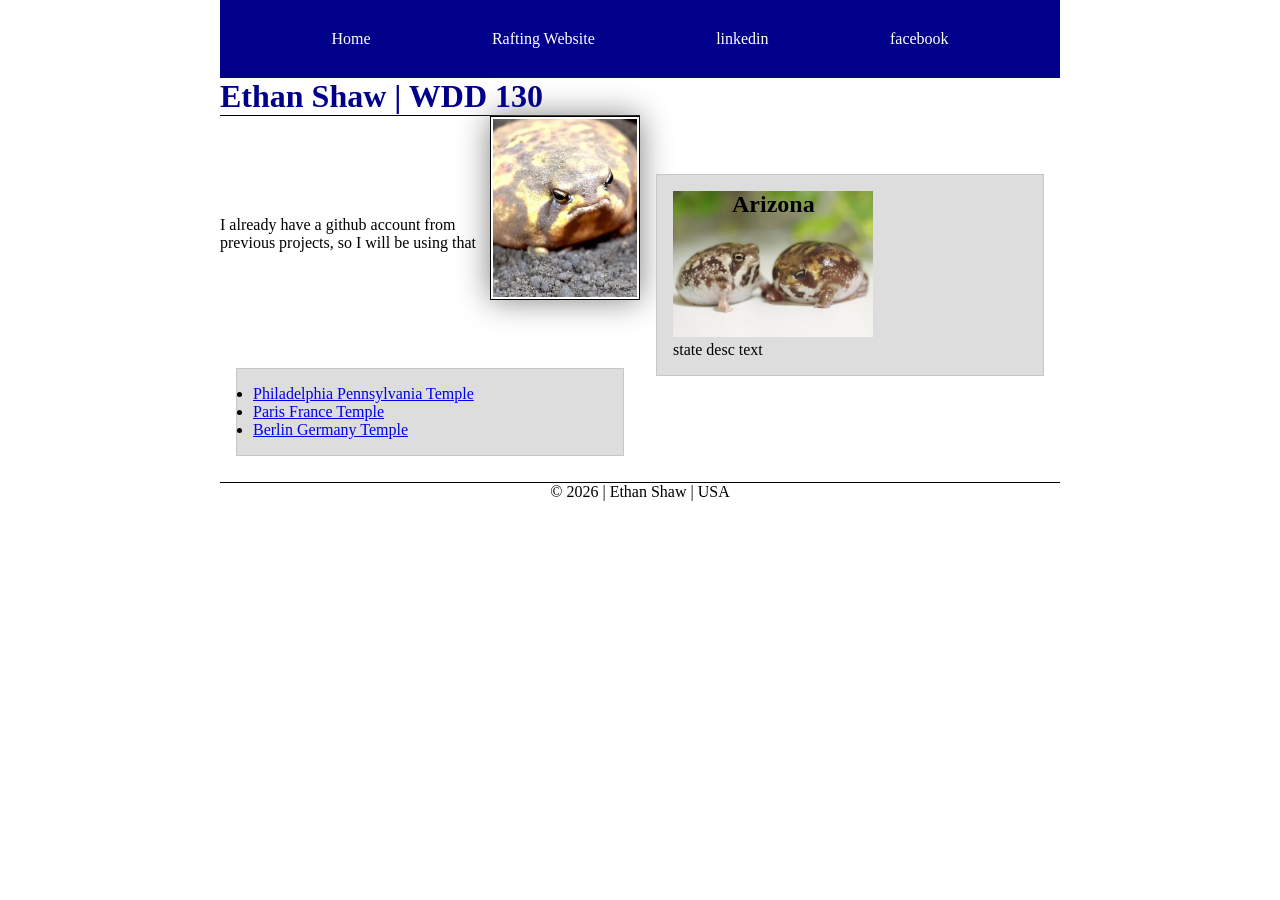
<file: index.html>
<!DOCTYPE html>
<html lang="en">

<head>
    <meta charset="UTF-8">
    <meta name="viewport" content="width=device-width, initial-scale=1.0">
    <title>Ethan Shaw | WDD 130</title>

    <meta name="description"
      content="home page description home page description home page description">
    <meta name="author" content="Ethan Shaw">

    <link rel="stylesheet" href="styles/styles.css">
</head>

<body>
    <header>
        <nav>
            <a href="#">Home</a>
            <a href="wwr/about.html">Rafting Website</a>
            <a href="https://linkedin.com">linkedin</a>
            <a href="https://facebook.com">facebook</a>
        </nav>
    </header>

    <div class="grid">

        <main>
            <h1>Ethan Shaw | WDD 130</h1>
            <img src="images/profile.webp" alt="cute selfie i took..." width="200" />
            <p>I already have a github account from previous projects, so I will be using that</p>
            <ul class="box">
                <li><a href="https://www.churchofjesuschrist.org/temples/details/philadelphia-pennsylvania-temple"
                      target="_blank">Philadelphia Pennsylvania Temple</a></li>
                <li><a href="https://www.churchofjesuschrist.org/temples/details/paris-france-temple"
                      target="_blank">Paris France Temple</a></li>
                <li><a href="https://www.churchofjesuschrist.org/temples/details/lima-peru-los-olivos-temple"
                      target="_blank">Berlin Germany Temple</a></li>
            </ul>
        </main>
        <aside class="box">
            <h2>Arizona</h2>
            <img src="images/frog-image.webp" alt="image i pulled from the frog folder" />
            <p>state desc text</p>
        </aside>
    </div>


    <footer>
        <p>&copy; 2026 | Ethan Shaw | USA</p>
    </footer>
</body>

</html>
</file>
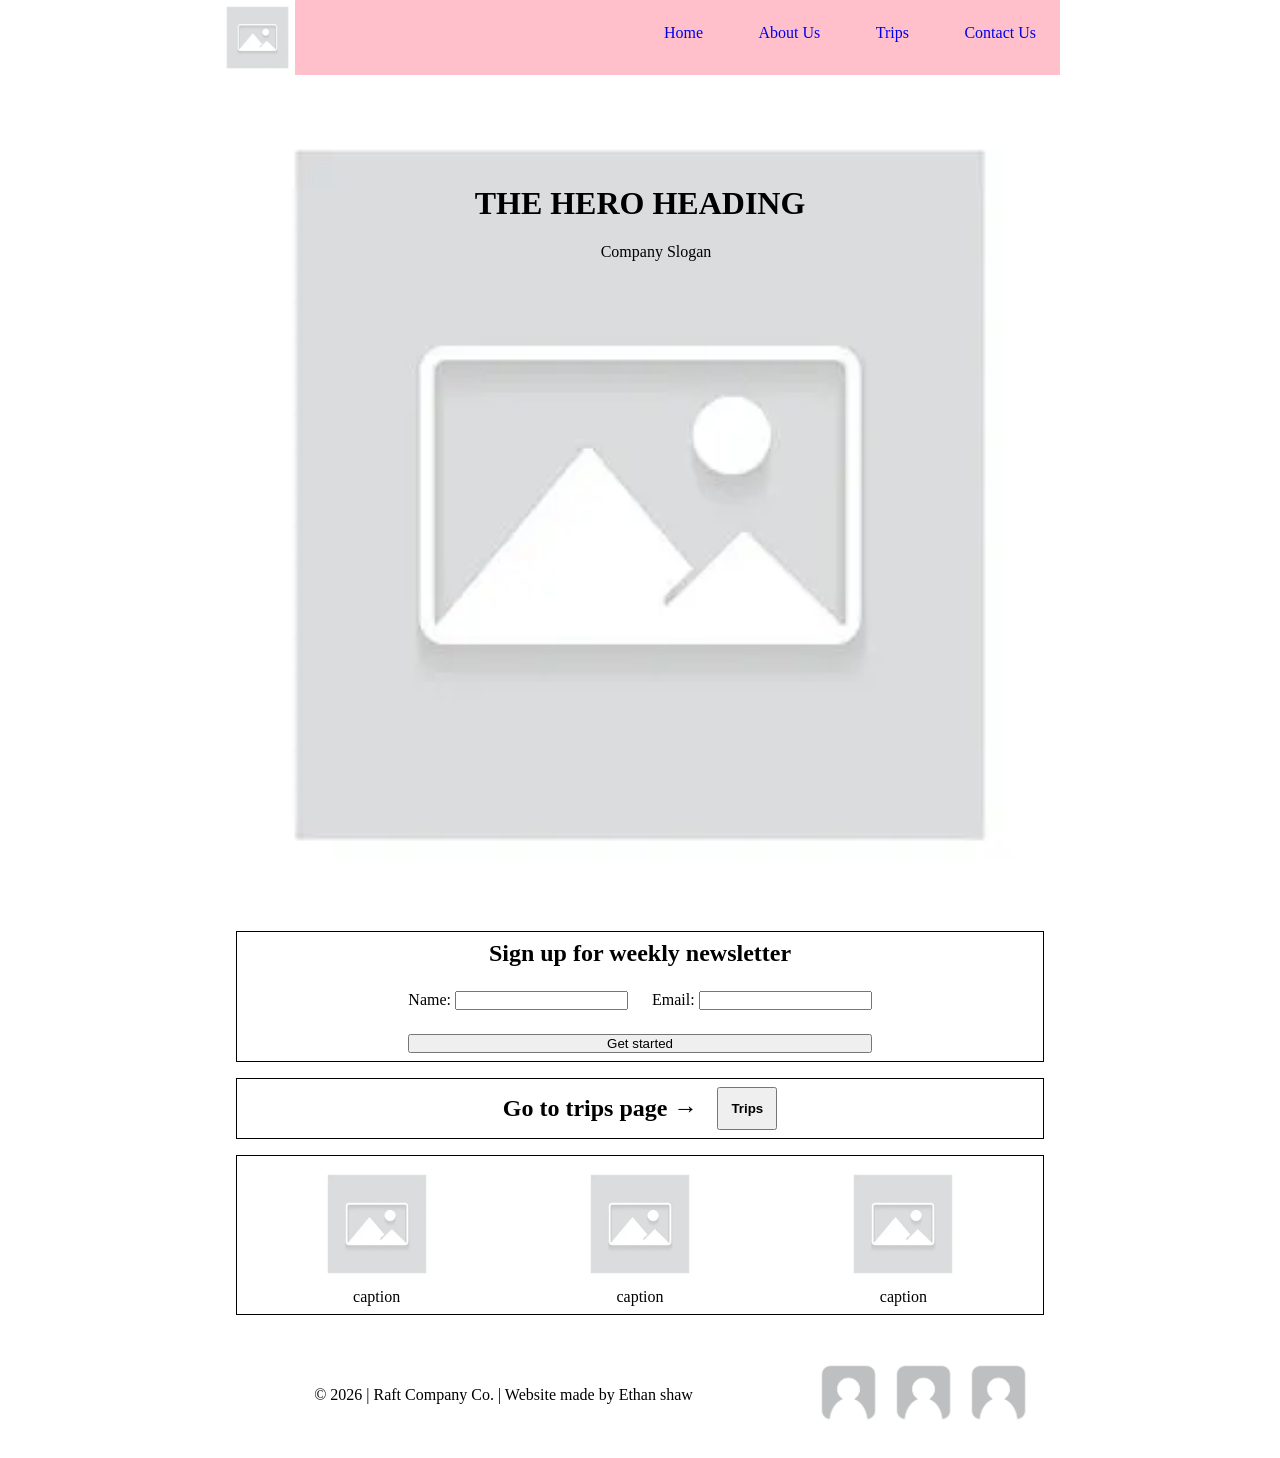
<file: wwr/index.html>
<!DOCTYPE html>
<html lang="en">

<head>
    <meta charset="UTF-8">
    <meta name="viewport" content="width=device-width, initial-scale=1.0">
    <title>Home page Raft company</title>
    <meta name="description" content="wdd130 project - wwr home page - w6 assignment home page">
    <meta name="author" content="Ethan shaw">
    <link rel="stylesheet" href="styles/rafting.css">
</head>

<body>
    <header>
        <img src="images/placeholder-img.webp" alt="LOGO" />
        <nav>
            <a href="index.html">Home</a>
            <a href="about.html">About Us</a>
            <a href="trips.html">Trips</a>
            <a href="contact.html">Contact Us</a>
        </nav>

    </header>

    <main>
        <div class="hero hero-home">
            <img src="images/placeholder-img.webp" alt="hero image" />
            <h1>THE HERO HEADING</h1>
            <article>
                <!-- <img src="images/employee.webp" alt="disgruntled former employee" /> -->

                <p>Company Slogan</p>
            </article>
        </div>

        <section>
            <form class="newsletter-form">
                <h2>Sign up for weekly newsletter</h2>
                <label>Name: <input type="text" name="name" id="name" required></label>
                <label>Email: <input type="email" name="email" id="email"></label>
                <button type="submit">Get started</button>
            </form>
        </section>

        <section>
            <aside class="cta">
                <h2>
                    Go to trips page &rarr;
                </h2>
                <a href="trips.html"><button>Trips</button></a>

            </aside>

        </section>


        <section class="gallery gallery-home">
            <!-- <h2>Adventure Awaits You!</h2> -->
            <figure>
                <img src="images/placeholder-img.webp" alt="raft gallery image" />
                <figcaption>caption</figcaption>
            </figure>

            <figure>
                <img src="images/placeholder-img.webp" alt="raft gallery image" />
                <figcaption>caption</figcaption>
            </figure>
            <figure>
                <img src="images/placeholder-img.webp" alt="raft gallery image" />
                <figcaption>caption</figcaption>
            </figure>

        </section>

    </main>

    <footer>
        <p> &copy; 2026 | Raft Company Co. | Website made by Ethan shaw</p>
        <nav class="socialmedia">
            <a href="#"><img src="images/placeholder-user-img.webp" alt="social media logo" /></a>
            <a href="#"><img src="images/placeholder-user-img.webp" alt="social media logo" /></a>
            <a href="#"><img src="images/placeholder-user-img.webp" alt="social media logo" /></a>

        </nav>
    </footer>
</body>

</html>
</file>
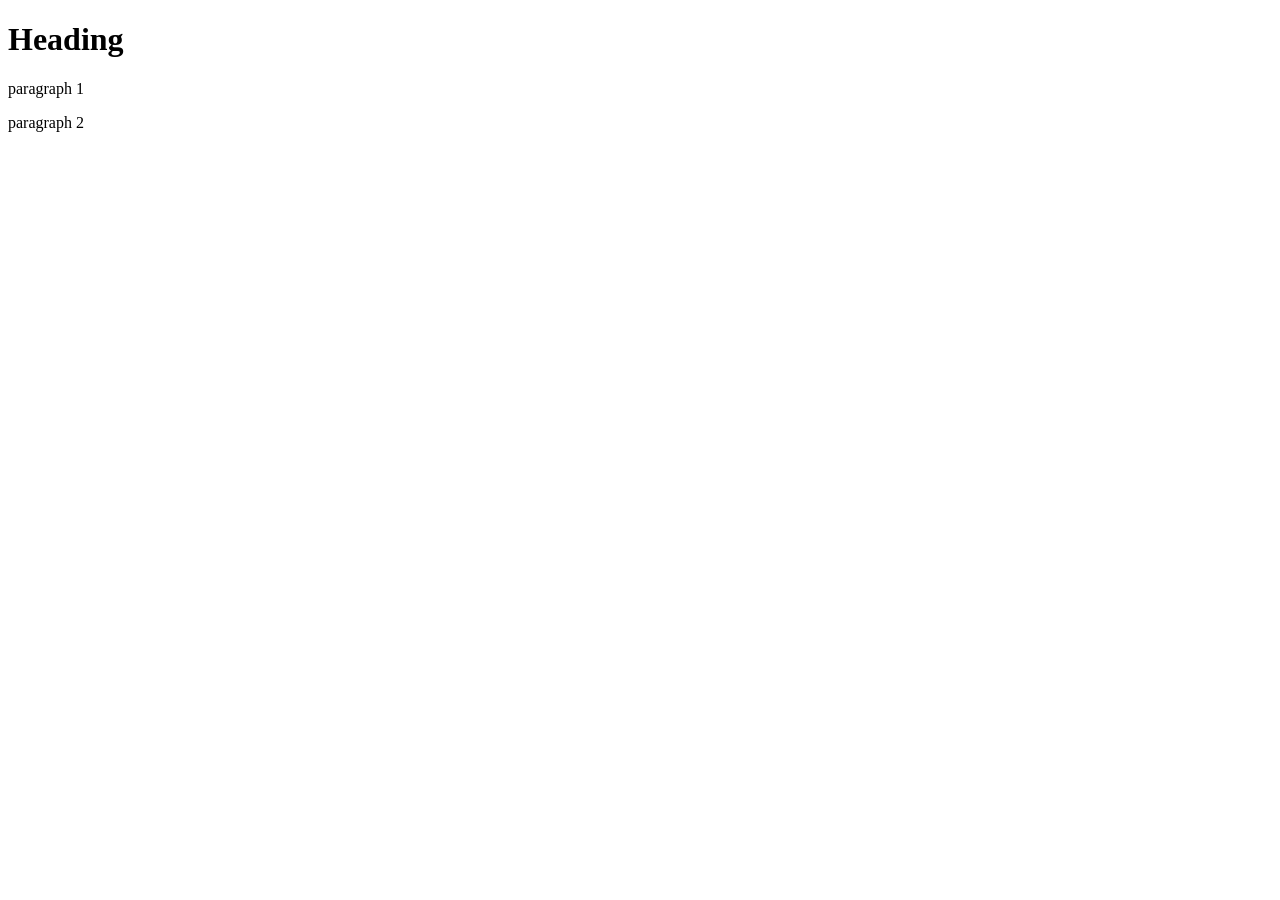
<file: week01/favorite-city.html>
<!DOCTYPE html>
<html lang="en">

<head>
    <meta charset="UTF-8">
    <meta name="viewport" content="width=device-width, initial-scale=1.0">
    <title>Document</title>
</head>

<body>
    <h1>Heading</h1>
    <p>paragraph 1</p>
    <p>paragraph 2</p>
    <!-- <img  /> -->
</body>


</html>
</file>
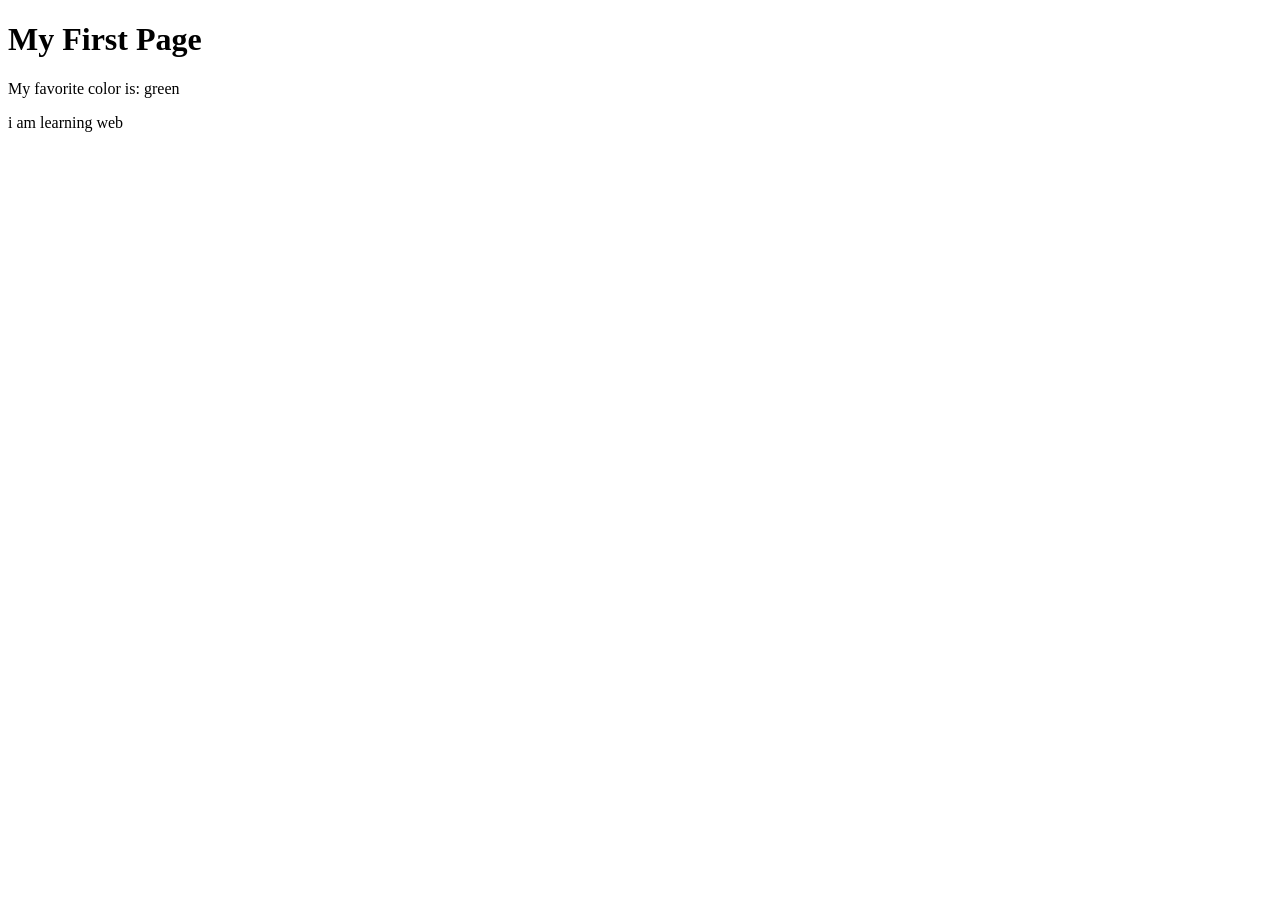
<file: week01/first-page.html>
<!DOCTYPE html>
<html lang="en">

<head>
    <meta charset="UTF-8">
    <meta name="viewport" content="width=device-width, initial-scale=1.0">
    <title>My First Page</title>
</head>

<body>
    <h1>My First Page</h1>
    <p>My favorite color is: green</p>
    <p>i am learning web</p>
</body>

</html>
</file>
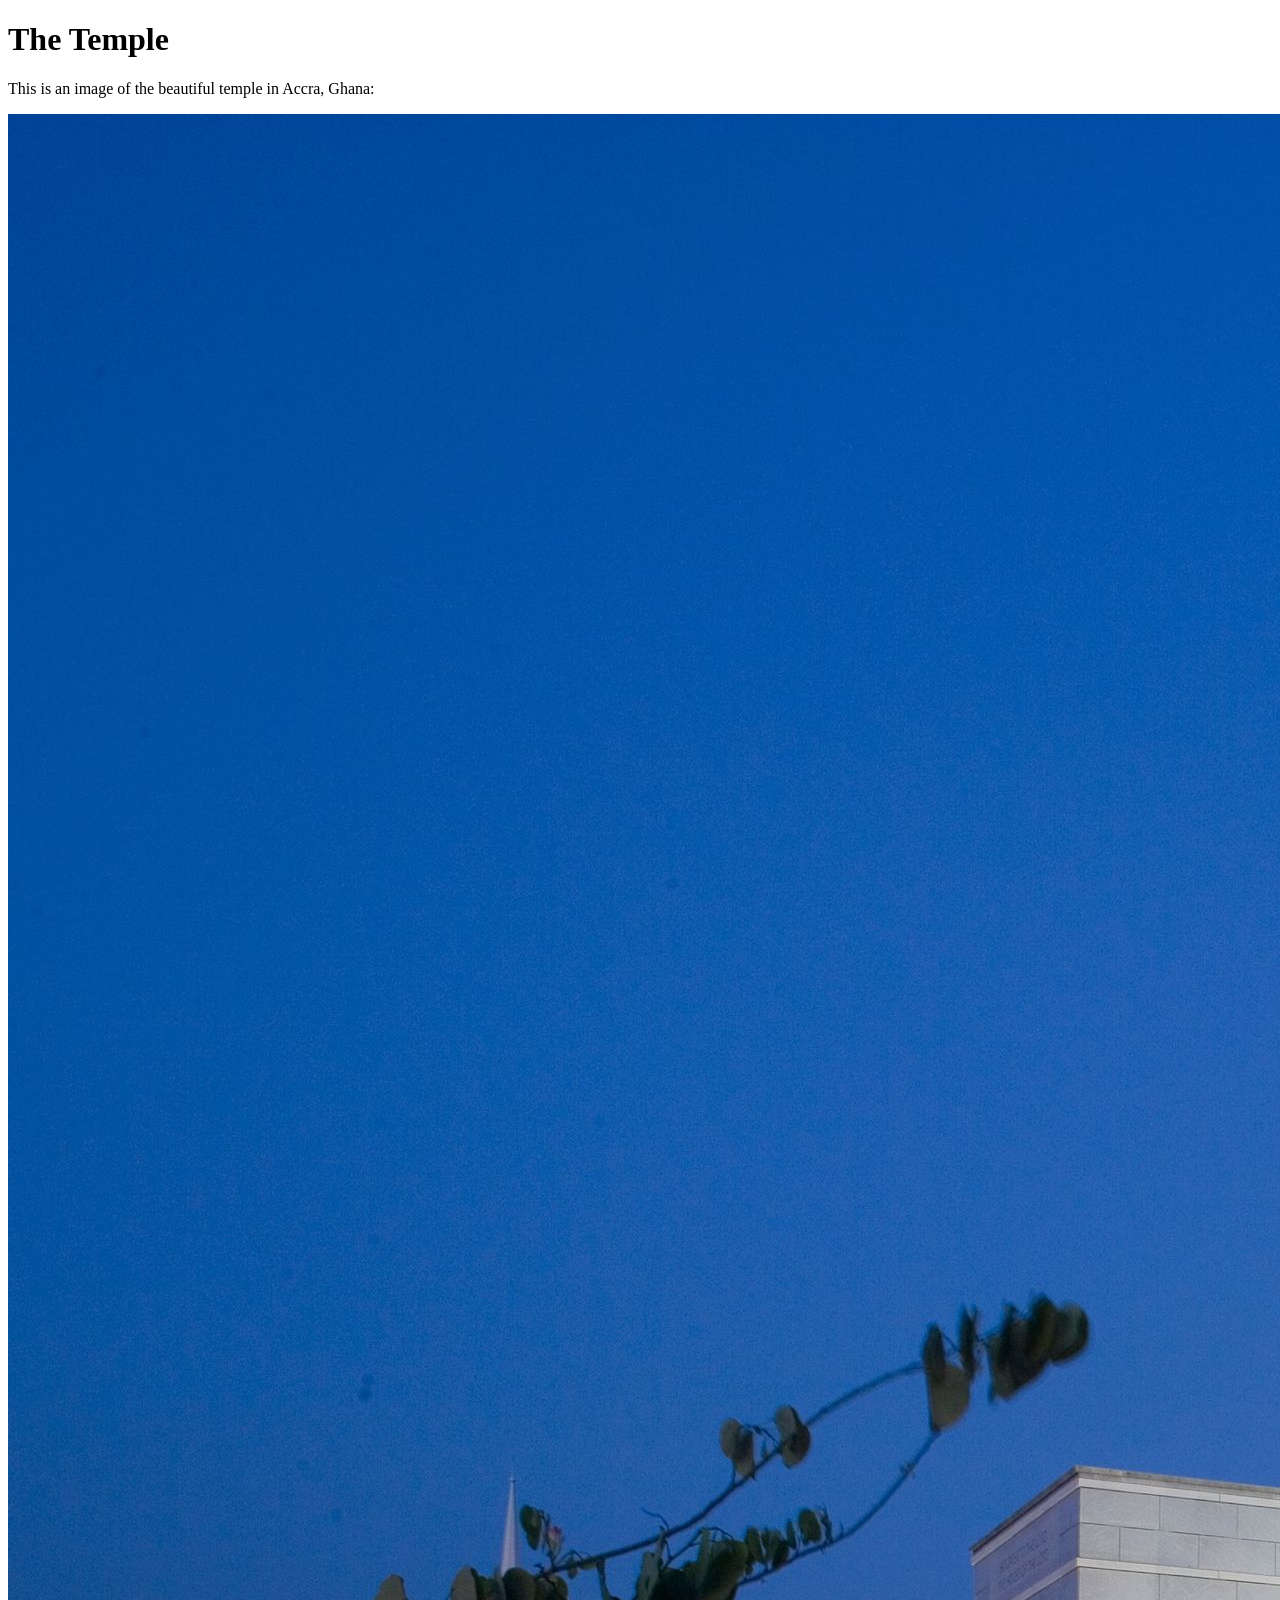
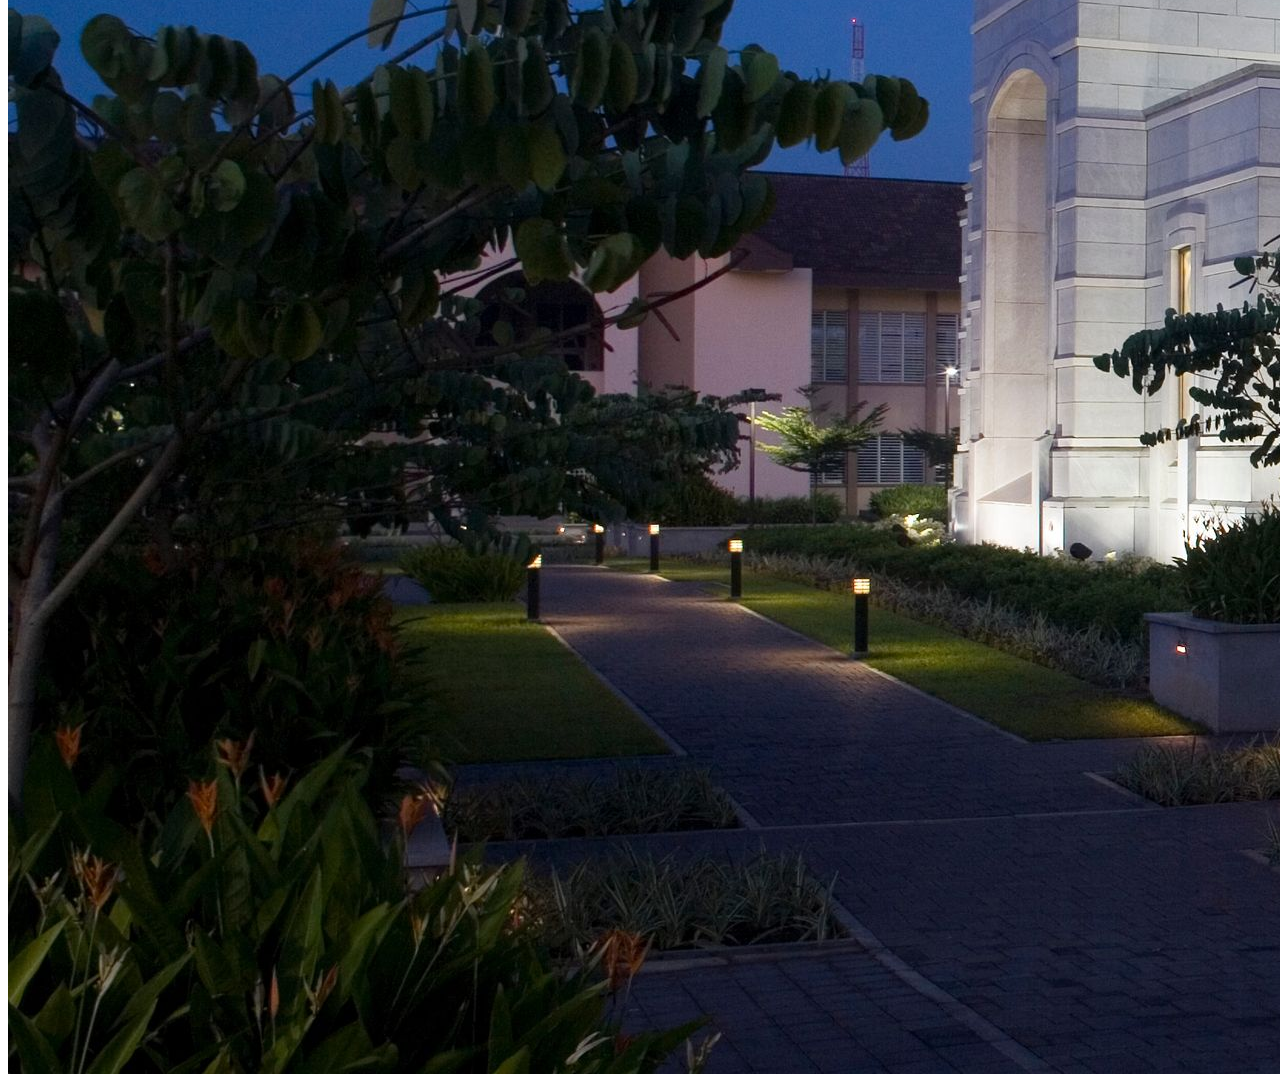
<file: week01/images.html>
<!DOCTYPE html>
<html lang="en">
<head>
    <meta charset="UTF-8">
    <meta name="viewport" content="width=device-width, initial-scale=1.0">
    <title>Temple Image</title>
</head>
<body>
    <h1>The Temple</h1>
    <p>This is an image of the beautiful temple in Accra, Ghana:</p>
    <img src="images/temple-large.jpeg" alt="The Accra Ghana Temple">
    
</body>
</html>
</file>
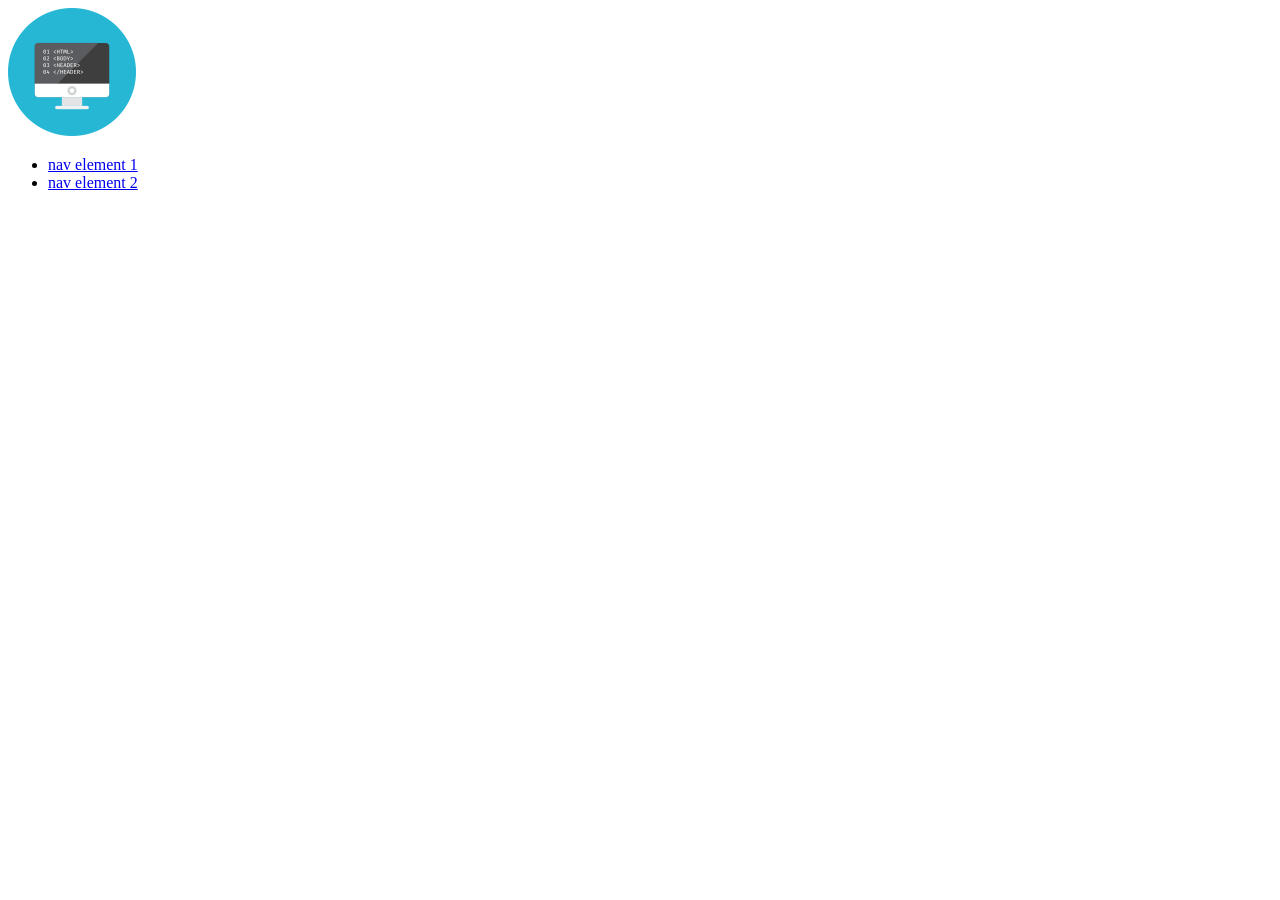
<file: week02/basic-layout.html>
<!DOCTYPE html>
<html lang="en">

<head>
    <meta charset="UTF-8">
    <meta name="viewport" content="width=device-width, initial-scale=1.0">
    <meta name="description" content="A basic HTML structure example using semantic HTML elements">
    <meta name="author" content="Ethan Shaw">
    <title>Basic HTML Sctructure</title>
</head>

<body>
    <header>
        <img src="images\basic-logo.png" alt="logo" width="128px" height="128px" />
    </header>
    <nav>
        <ul>
            <li><a href="google.com">nav element 1</a></li>
            <li><a href="google.com">nav element 2</a></li>
        </ul>
    </nav>
    <main>
        <h1></h1>
    </main>
</body>

</html>
</file>
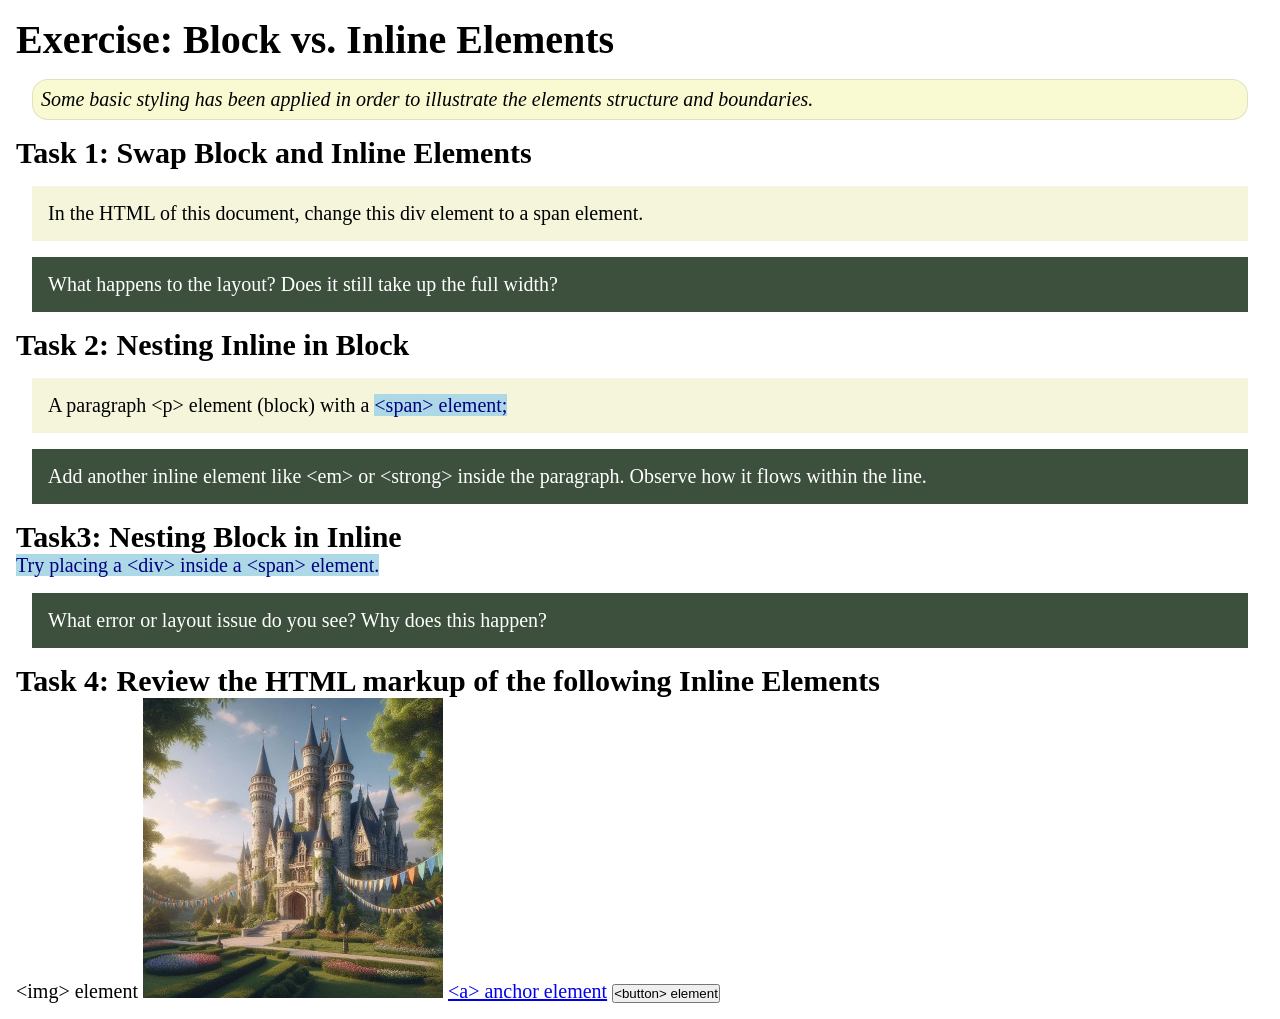
<file: week02/block-vs-inline.html>
<!DOCTYPE html>
<html lang="en">

<head>
    <meta charset="UTF-8">
    <meta name="viewport" content="width=device-width, initial-scale=1.0">
    <title>Exercise: Block vs. Inline Elements</title>
    <link rel="stylesheet" href="styles/block-vs-inline.css">
</head>

<body>
    <main>
        <h1>Exercise: Block vs. Inline Elements</h1>
        <p class="note">Some basic styling has been applied in order to illustrate the elements structure and
            boundaries.</p>

        <h2>Task 1: Swap Block and Inline Elements</h2>
        <div>In the HTML of this document, change this div element to a span element.</div>

        <p class="question">What happens to the layout? Does it still take up the full width?</p>

        <h2>Task 2: Nesting Inline in Block</h2>
        <p>A paragraph &lt;p&gt; element (block) with a <span>&lt;span&gt; element;</span></p>
        <p class="question">Add another inline element like &lt;em&gt; or &lt;strong&gt; inside the paragraph. Observe
            how it flows within the line.</p>

        <h2>Task3: Nesting Block in Inline</h2>
        <span>Try placing a &lt;div&gt; inside a &lt;span&gt; element.</span>
            <p class="question">What error or layout issue do you see? Why does this happen?</p>


            <h2>Task 4: Review the HTML markup of the following Inline Elements</h2>
        &lt;img&gt; element
        <img src="images/castle.webp" alt="placeholder image (images are inline)" width="300" height="300">
        <a href="https://churchofjesuschrist.org">&lt;a&gt; anchor element</a>
        <button type="button">&lt;button&gt; element</button>
    </main>
</body>

</html>
</file>
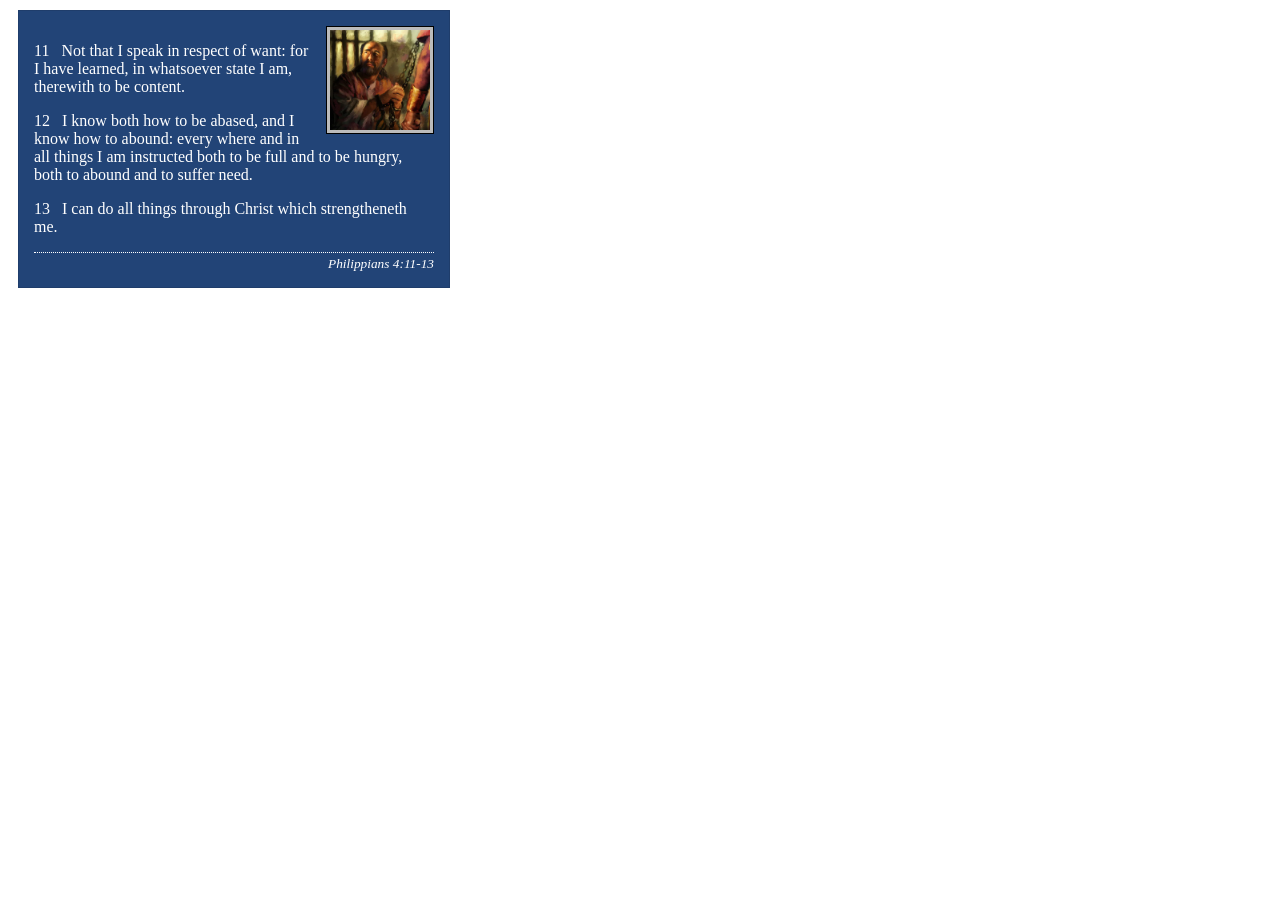
<file: week02/box-model-solution.html>
<!DOCTYPE html>
<html lang="en">
<head>
    <meta charset="UTF-8">
    <meta name="viewport" content="width=device-width, initial-scale=1.0">
    <title>Box Model Activity</title>
    <link rel="stylesheet" href="styles/box-model-solution.css">
</head>
<body>
    <main>
        <div class="callout">
            <img src="images/apostle-paul-imprisoned.webp" alt="Paul the Apostle - Imprisoned in Rome" width="200" height="200">
            <blockquote>
                <p>11 &nbsp; Not that I speak in respect of want: for I have learned, in whatsoever state I am, therewith to be content.</p>
                <p>12 &nbsp; I know both how to be abased, and I know how to abound: every where and in all things I am instructed both to be full and to be hungry, both to abound and to suffer need.</p>
                <p>13 &nbsp; I can do all things through Christ which strengtheneth me.</p>
            </blockquote>
            <cite>Philippians 4:11-13</cite>
        </div>
    </main>
</body>
</html>
</file>
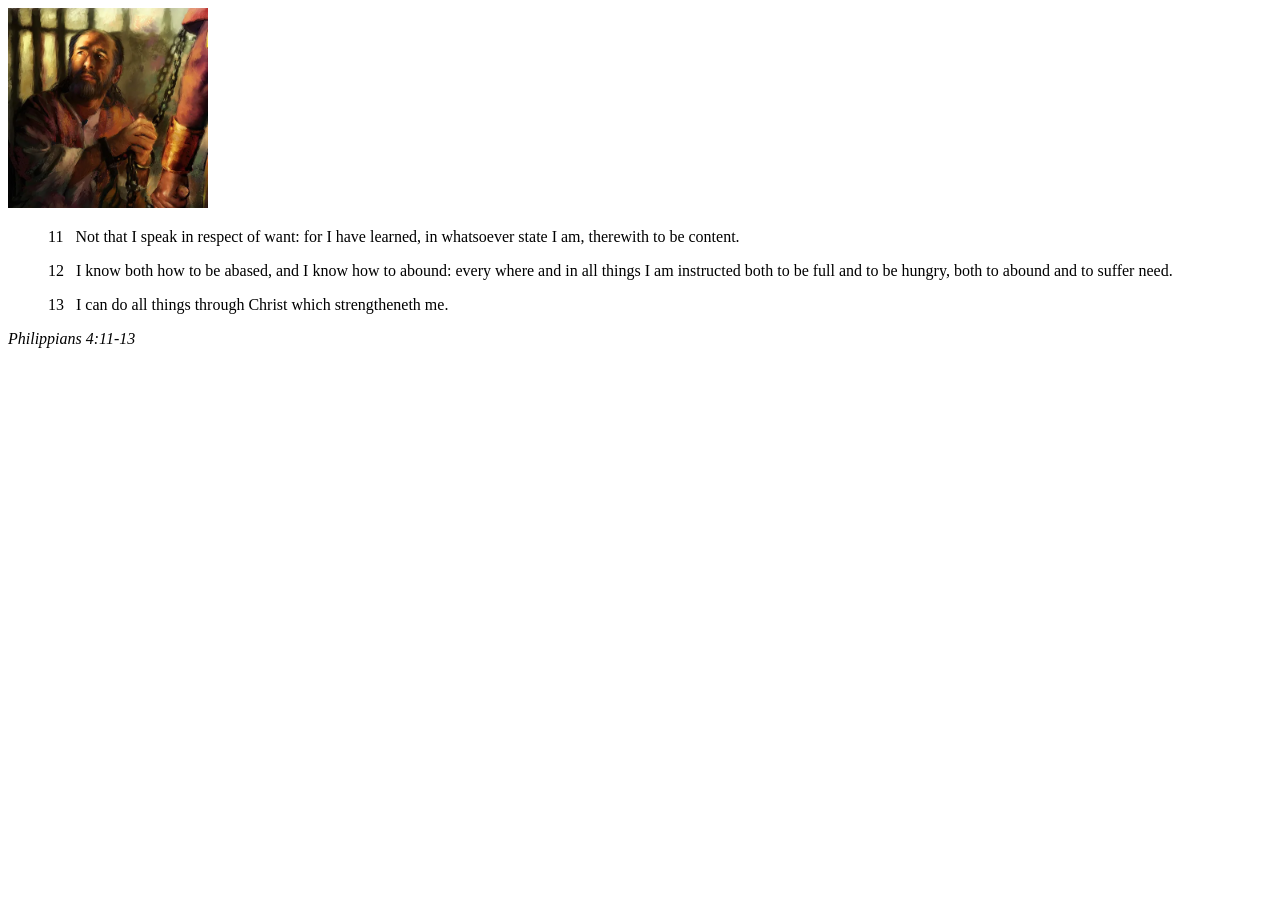
<file: week02/box-model.html>
<!DOCTYPE html>
<html lang="en">

<head>
    <meta charset="UTF-8">
    <meta name="viewport" content="width=device-width, initial-scale=1.0">
    <title>Box Model Activity</title>
    <link rel="stylesheet" href="styles/box-model.css">
</head>

<body>
    <main>
        <div class="callout">
            <img src="images/apostle-paul-imprisoned.webp"
              alt="Paul the Apostle - Imprisoned in Rome" width="200" height="200">
            <blockquote>
                <p>11 &nbsp; Not that I speak in respect of want: for I have learned, in whatsoever
                    state I am, therewith to be content.</p>
                <p>12 &nbsp; I know both how to be abased, and I know how to abound: every where and
                    in all things I am instructed both to be full and to be hungry, both to abound
                    and to suffer need.</p>
                <p>13 &nbsp; I can do all things through Christ which strengtheneth me.</p>
            </blockquote>
            <cite>Philippians 4:11-13</cite>
        </div>
    </main>
</body>

</html>
</file>
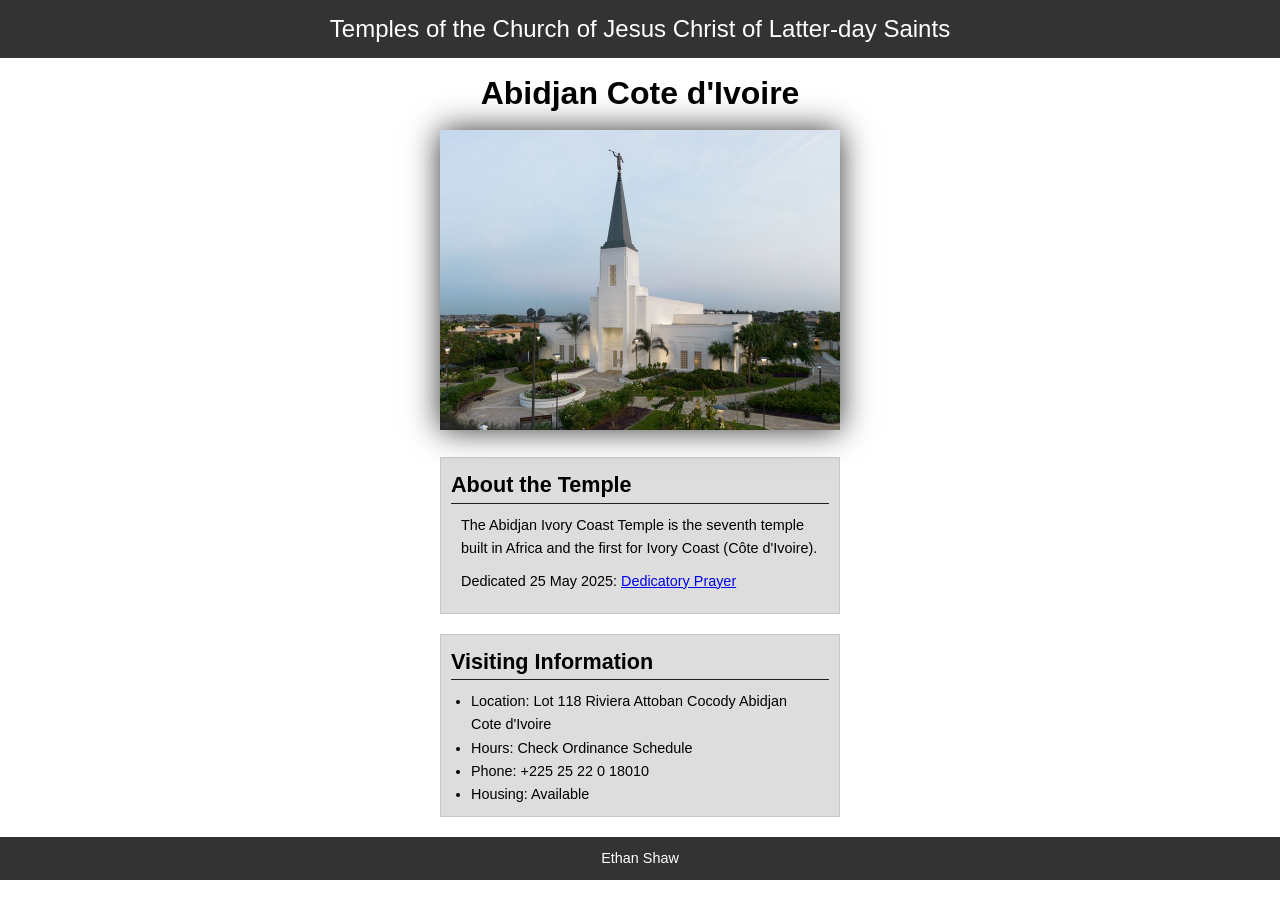
<file: week02/temple.html>
<!DOCTYPE html>
<html lang="en">

<head>
    <meta charset="UTF-8">
    <meta name="viewport" content="width=device-width, initial-scale=1.0">
    <title>Temple Card - Abidjan Cote d'Ivoire</title>
    <link rel="stylesheet" href="styles/temple.css">
</head>

<body>
    <header>
        <p>Temples of the Church of Jesus Christ of Latter-day Saints</p>
    </header>
    <main>
        <h1>Abidjan Cote d'Ivoire</h1>
        <picture>
            <img src="images/abidjan-ivory-coast.jpeg" alt="Abidjan Cote d'Ivoire Temple">
        </picture>
        <section>
            <h2>About the Temple</h2>
            <p>The Abidjan Ivory Coast Temple is the seventh temple built in Africa and the first
                for Ivory Coast (Côte
                d'Ivoire).</p>
            <p>Dedicated 25 May 2025: <a
                  href="https://www.churchofjesuschrist.org/temples/dedicatory-prayer/abidjan-ivory-coast-temple/2025-05-25?lang=eng"
                  target="_blank" rel="noopener noreferrer">Dedicatory Prayer</a></p>
        </section>
        <section>
            <h2>Visiting Information</h2>
            <ul>
                <li>Location: Lot 118 Riviera Attoban Cocody Abidjan Cote d'Ivoire</li>
                <li>Hours: Check Ordinance Schedule</li>
                <li>Phone: +225 25 22 0 18010</li>
                <li>Housing: Available</li>
            </ul>
        </section>
    </main>
    <footer>
        <p>Ethan Shaw</p>
    </footer>
</body>

</html>
</file>
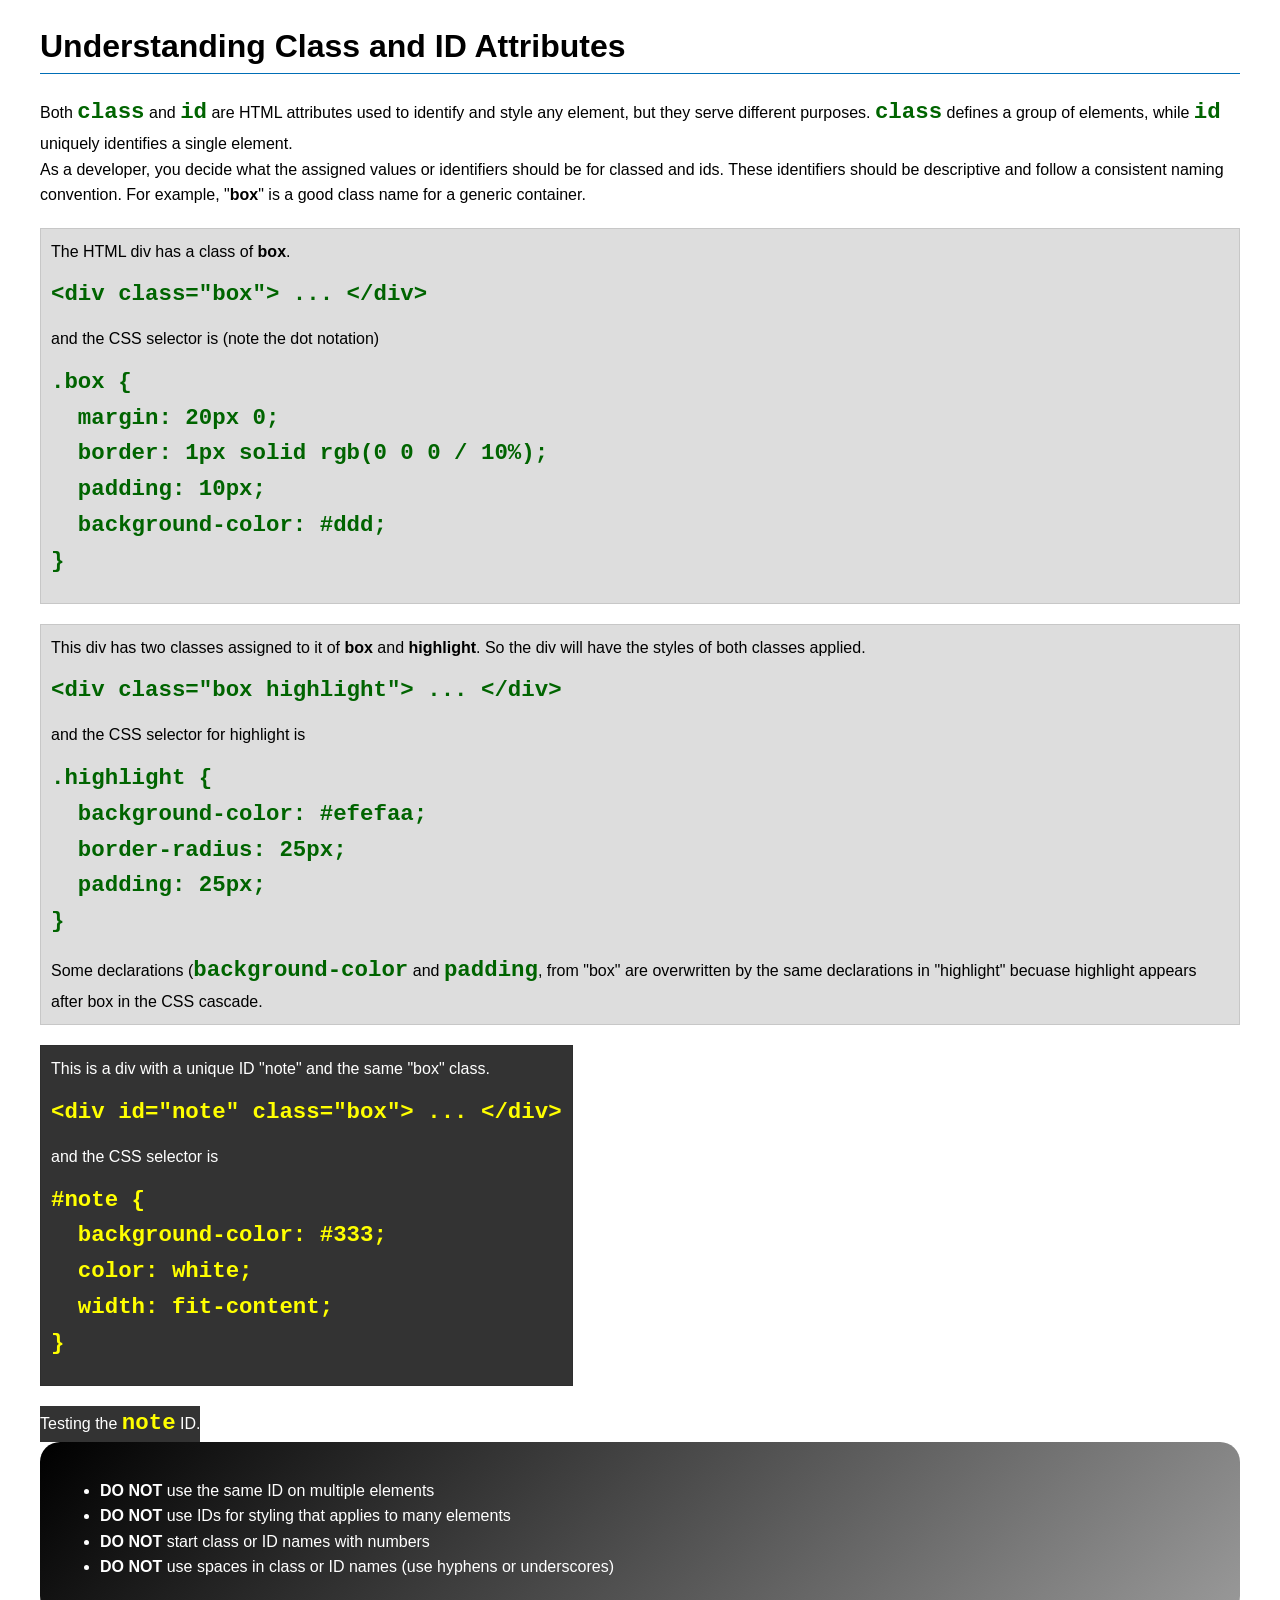
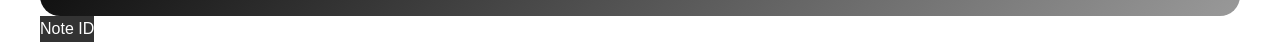
<file: week03/class-and-id.html>
<!DOCTYPE html>
<html lang="en">

<head>
    <meta charset="UTF-8">
    <meta name="viewport" content="width=device-width, initial-scale=1.0">
    <title>Class vs ID Attributes</title>
    <link rel="stylesheet" href="styles/class-and-id.css">
</head>

<body>
    <h1>Understanding Class and ID Attributes</h1>
    <p>Both <code>class</code> and <code>id</code> are HTML attributes used to identify and style
        any element, but they
        serve different purposes. <code>class</code> defines a group of elements, while
        <code>id</code> uniquely
        identifies a single element.
    </p>
    <p>As a developer, you decide what the assigned values or identifiers should be for classed and
        ids. These
        identifiers should be
        descriptive and follow a consistent naming convention. For example, "<strong>box</strong>"
        is a good class name
        for a generic container.</p>
    <div class="box">
        <p>The HTML div has a class of <strong>box</strong>.</p>
        <pre><code class="html">&lt;div class="box"&gt; ... &lt;/div&gt;</code></pre>
        and the CSS selector is (note the dot notation)
        <pre><code class="css">.box {
  margin: 20px 0;
  border: 1px solid rgb(0 0 0 / 10%);
  padding: 10px;
  background-color: #ddd; 
}</code></pre>
    </div>

    <div class="box">
        <p>This div has two classes assigned to it of <strong>box</strong> and
            <strong>highlight</strong>. So the div
            will have the styles of both classes applied.
        </p>
        <pre><code class="html">&lt;div class="box highlight"&gt; ... &lt;/div&gt;</code></pre>
        and the CSS selector for highlight is
        <pre><code class="css">.highlight {
  background-color: #efefaa;
  border-radius: 25px;
  padding: 25px;
}</code></pre>
        <p>Some declarations (<code>background-color</code> and <code>padding</code>, from "box" are
            overwritten by the same declarations in "highlight" becuase highlight appears after box
            in the CSS cascade.</p>
    </div>

    <div id="note" class="box">
        <p>This is a div with a unique ID "note" and the same "box" class.</p>
        <pre><code class="html">&lt;div id="note" class="box"&gt; ... &lt;/div&gt;</code></pre>
        and the CSS selector is
        <pre><code class="css">#note {
  background-color: #333;
  color: white;
  width: fit-content;
}</code></pre>
    </div>

    <div id="note">
        <p>Testing the <code>note</code> ID.</p>
    </div>

    <section id="best-practice">
        <ul>
            <li><strong>DO NOT</strong> use the same ID on multiple elements</li>
            <li><strong>DO NOT</strong> use IDs for styling that applies to many elements</li>
            <li><strong>DO NOT</strong> start class or ID names with numbers</li>
            <li><strong>DO NOT</strong> use spaces in class or ID names (use hyphens or underscores)
            </li>
        </ul>
    </section>


    <div id="note">
        <p>Note ID</p>
    </div>

</body>

</html>
</file>
<file: styles/styles.css>
* {
    margin: 0;
    padding: 0;
    box-sizing: border-box;
}

:root {
    --color-main: darkblue;
    --color-secondary: black;
}

nav {
    background-color: var(--color-main);
    padding: 10px;
    display: flex;
    justify-content: space-evenly;
    align-items: center;
}

header,
footer,
.grid {
    max-width: 840px;
    margin: auto;

}

nav a {
    color: white;
    display: block;
    padding: 20px;
    text-decoration: none;
}

h1 {
    color: var(--color-main);
    border-bottom: 1px solid #000;
}

main img {
    width: 150px;
    height: auto;
    border: 1px solid var(--color-secondary);
    padding: 2px;
    box-shadow: 0 0 30px gray;
    float: right;
}

main p {
    padding: 100px 0;
}

main {
    max-width: 800px;

}

aside {
    width: auto;
    margin: auto;
    border: none;
    padding: 0;
    background-color: aliceblue;
    color: var(--color-secondary);
    position: relative;
}

aside img {
    width: 200px;
    height: auto;

}

aside h2 {
    position: absolute;
    left: 75px;
}

footer {
    margin-top: 10px;
    border-top: 1px solid var(--color-secondary);
    text-align: center;
}

/* class selectors */

.box {
    margin: 1rem;
    border: 1px solid rgb(0 0 0 / 10%);
    padding: 1rem;
    background-color: #ddd;
    color: #000;
}

.grid {
    display: grid;
    align-items: center;
    grid-template-columns: 1fr 1fr;
}
</file>
<file: wwr/styles/rafting.css>
:root {
    --color-main: pink;
    --color-secondary: white;
    --color-highlight: rgb(255, 231, 215);
    --font-main: "Times New Roman", "Georgia", serif;

}

* {
    padding: 0;
    margin: 0;
    box-sizing: border-box;
}

body {}

header {
    background-color: var(--color-main);
    color: var(--color-highlight);
    display: grid;
    grid-template-columns: 1fr 1fr;

}

header,
main,
footer {
    width: 840px;
    margin: 0 auto;
    font-family: var(--font-main);
}

nav {
    display: flex;
    justify-content: space-between;
}

nav,
p,
section,
article {
    margin: 16px;
    padding: 8px;

}

/* header */

header img {
    width: 75px;
}

nav a {
    text-decoration: none;
}

/* hero */
.hero {
    position: relative;

}

.hero img {
    display: block;
    width: 100%;
    height: auto;
}

.hero h1 {
    color: var(--color-secondary);
    position: absolute;
    top: 110px;
    width: 100%;
    text-align: center;
}

.hero article {
    display: grid;
    grid-template-columns: 1fr 1fr 1fr;
    place-items: center;
    position: absolute;
    top: 120px;
    /* width: 100%; */
    text-align: center;
    color: var(--color-secondary);
}

.hero article img {
    float: right;
    width: 250px;
}

/* history */

h2 {

    text-align: center;
}

section {
    border: 1px solid black;
    display: grid;
    place-items: center;
}

.history {
    grid-template-columns: 1fr 1fr 1fr;
    /* justify-content: space-between; */
}

.history h2 {
    grid-column: 1 / 4;
}

.history img {
    width: 200px;
}

/* gallery */

.gallery {
    grid-template-columns: 1fr 1fr 1fr 1fr 1fr;
}

.gallery h2 {
    grid-column: 1 / 6;
}

.gallery figure img {
    align-self: center;
    width: 120px;
}

.gallery figure figcaption {
    text-align: center;
}

/* footer */

footer {
    /* background-color: rgb(215, 182, 245); */
    display: grid;
    grid-template-columns: 1fr 1fr 1fr 1fr;
    place-items: center;
}

footer p {
    grid-column: 1 / 4;
    text-align: center;
}

.socialmedia a img {
    width: 75px;
}

footer a {
    text-decoration: none;
}

.socialmedia a {
    text-decoration: none;
}

/* ------------------------------------- */
/* contact page */

.contact-main-body {
    display: grid;
    grid-template-columns: 1fr 1fr;
}

iframe {
    height: 350px;
    width: 350px;
}

.contact-form {
    display: flex;
    flex-direction: column;
    gap: 20px;
}

.contact-form button {
    padding: 10px;
}

.address {
    display: flex;
    flex-direction: column;
    text-align: center;
    margin-bottom: 20px;
    gap: 5px;
}

.address p {
    margin: 0;
    padding: 0;
}

.form-radio {
    display: flex;
    align-items: center;
    gap: 20px;
}

.form-radio-options {
    display: flex;
    flex-direction: column;
    gap: 10px;
}

.employees div {
    display: grid;
    grid-template-columns: 1fr 1fr 1fr;
    /* justify-content: space-around; */
    gap: 0 100px;

}

.employees div img {
    width: 150px;
    place-self: center;
}

.employees div p {
    margin: 0;
    place-self: center;
    font-weight: 600;
}

.employees div i {
    margin: 0;
    place-self: center;
}

/* ------------------------------------- */
/* home page */

.hero-home h1 {
    color: black;
}

.hero-home article {
    grid-template-columns: 1fr;
    place-items: center;
    width: 100%;
    color: black;
}

.gallery-home {
    grid-template-columns: 1fr 1fr 1fr;
}

/* newsletter */

.newsletter-form {
    display: grid;
    grid-template-columns: 1fr 1fr;
    gap: 24px;
}

.newsletter-form button {
    grid-column: 1 /3;
}

.newsletter-form h2 {
    grid-column: 1 /3;
}

/* cta  */

.cta {
    display: flex;
    gap: 20px;
    align-items: center;
}

.cta button {
    padding: 12px;
    font-weight: 700;
}

/* trips */
.trips-desc div {
    display: grid;
    grid-template-columns: 1fr 1fr;
    place-items: center;
    justify-content: space-around;
    gap: 20px;
    border-bottom: 1px solid black;
    padding: 20px;

}

.trips-desc aside {
    display: flex;
    flex-direction: column;
    align-items: center;

}

.trips-desc img {
    width: 300px;
}

.trips-heading {
    text-align: center;
    width: 100%;
    border-bottom: 1px solid black;
}

/* trips table */

table {
    width: 100%;
}

table,
th,
td {
    border: 1px solid;
    text-align: center;
}
</file>
<file: week02/styles/block-vs-inline.css>
* {
    margin: 0;
    padding: 0;
}

body {
    font-size: 20px;
    margin: 1rem;
}

p,
div {
    background-color: beige;
    margin: 1rem;
    padding: 1rem;
}

span {
    color: navy;
    background-color: lightblue;
}

code {
    margin: 0;
    padding: 0;
    color: green;
    font-size: 1.2rem;
}

.note {
    font-style: italic;
    background-color: lightgoldenrodyellow;
    border-radius: 1rem;
    border: 1px solid rgb(0 0 0 / 10%);
    margin: 1rem;
    padding: .5rem;
}

.question {
    background-color: #3d503d;
    color: #fff;
}
</file>
<file: week02/styles/box-model-solution.css>
.callout {
    max-width: 400px;
    margin: 10px;
    border: 1px solid rgba(0, 0, 0, .1);
    padding: 15px;
    background-color: #247;
    color: #fff;
}

.callout img {
    float: right;
    margin: 0 0 10px 15px;
    border: 1px solid #000;
    padding: 3px;
    background-color: #bbb;
    width: 100px;
    height: auto;

}

blockquote {
    margin: 0;
}

cite {
    display: block;
    border-top: 1px dotted #fff;
    padding-top: 3px;
    text-align: right;
    font-size: smaller;
}
</file>
<file: week02/styles/box-model.css>
.callout {
	
}

.callout img {
	
}

blockquote {
	
}

cite {
	
}
</file>
<file: week02/styles/temple.css>
* {
    margin: 0;
    padding: 0;
    box-sizing: border-box;
}

body {
    font-family: Arial, sans-serif;
    line-height: 1.6;
}

header,
footer {
    background-color: #333;
    color: white;
    padding: 10px;
    text-align: center;
    font-size: 24px;
}

main {
    width: 400px;
    margin: 0 auto;
}

h1 {
    margin: 10px;
    text-align: center;
}

h2 {
    border-bottom: 1px solid #222;
}

img {
    width: 100%;
    height: auto;
    box-shadow: 0 0 30px #333;
}

section {
    margin: 20px 0;
    border: 1px solid rgb(0 0 0/ 10%);
    padding: 10px;
    background-color: #ddd;
    font-size: .9rem;
}

section p {
    margin: 10px;
}

ul {
    margin: 10px 20px 0;
}

footer {
    font-size: .9rem;
}
</file>
<file: week03/styles/class-and-id.css>
body {
    font-family: Arial, sans-serif;
    line-height: 1.6;
    margin: 0;
    padding: 0 40px;
}

h1 {
    border-bottom: 1px solid rgb(0 110 182);
    padding-bottom: 0;
}



p {
    margin: 0;
}

code {
    color: darkgreen;
    font-weight: 700;
    font-size: 1.4rem;
}

/* Class examples - can be reused */

.box {
    margin: 20px 0;
    border: 1px solid rgb(0 0 0 / 10%);
    padding: 10px;
    background-color: #ddd; /* this is shorthand for #dddddd */
}

.highlight {
    background-color: #efefaa;
    border-radius: 25px;
    padding: 25px;
}

/* ID examples - should be unique */

#note {
    background-color: #333;
    color: white;
    width: fit-content;
}

#note code {
    color: yellow;
}

#best-practice {
    background: linear-gradient(135deg, #000 0%, #999 100%);
    color: white;
    border-radius: 20px;
    padding: 20px
}
</file>
